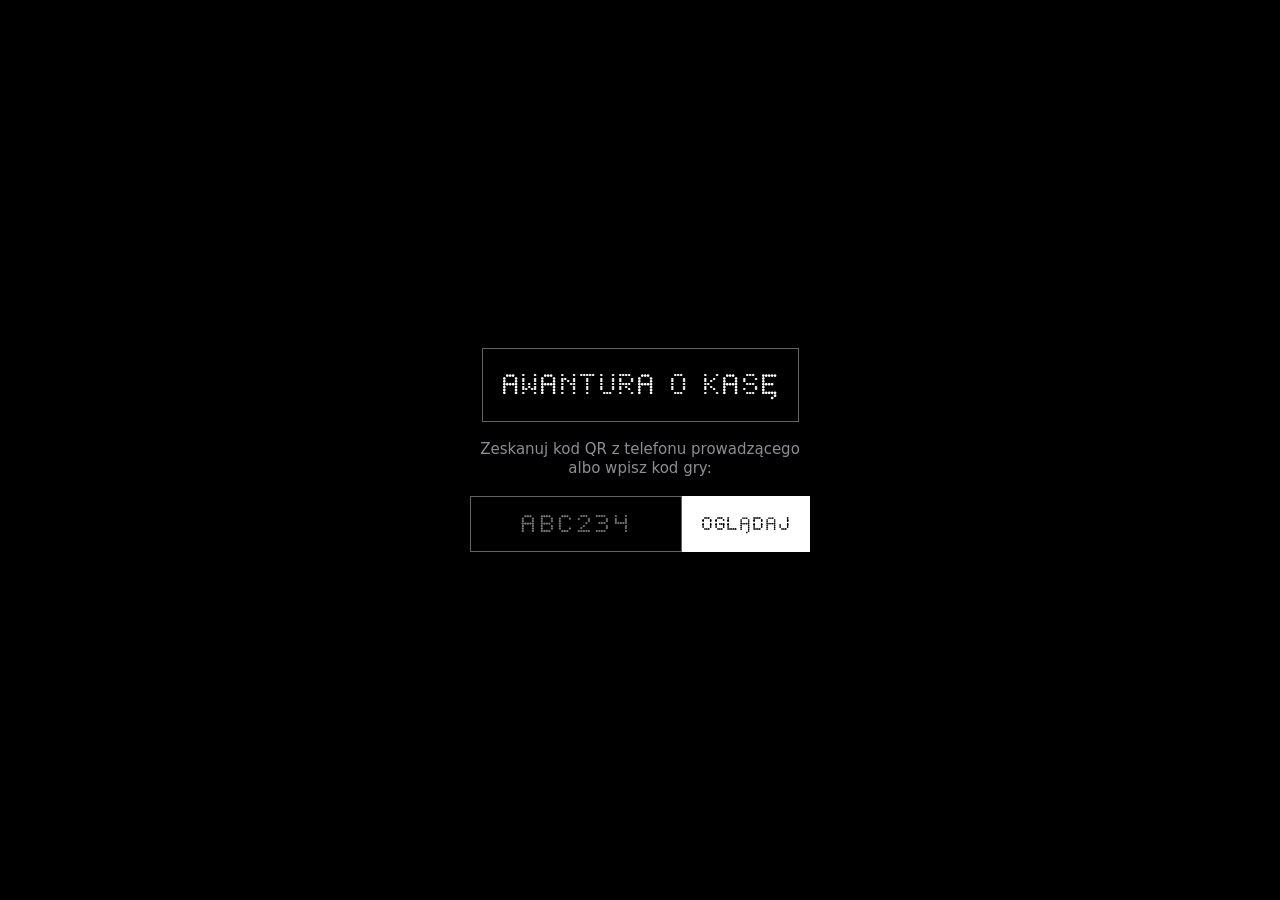
<file: index.html>
<!doctype html>
<html lang="pl">
<head>
  <meta charset="utf-8">
  <meta name="viewport" content="width=device-width, initial-scale=1, viewport-fit=cover">
  <meta name="color-scheme" content="dark">
  <meta name="theme-color" content="#000000">
  <meta name="apple-mobile-web-app-capable" content="yes">
  <meta name="robots" content="noindex">
  <title>Awantura o kasę · na żywo</title>
  <link rel="preload" href="fonts/led-dot-matrix.woff2" as="font" type="font/woff2" crossorigin>
  <link rel="stylesheet" href="style.css?v=20261004160548">
</head>
<body>
  <main id="view" class="screen plain pad"></main>
  <div class="conn" id="conn" hidden></div>

  <!-- Portrait: the player page works only in landscape. -->
  <div class="turn" id="turn" role="alert">
    <div class="turn-art" aria-hidden="true">
      <div class="phone"><div class="screen-art"><i class="b1"></i><i class="b2"></i><i class="b3"></i></div><span class="island"></span></div>
      <div class="arrow">↺</div>
    </div>
    <div class="led title">OBRÓĆ TELEFON</div>
    <p class="sub">Podgląd gry działa w poziomie.</p>
    <p class="hint">Jeśli ekran się nie obraca: wyłącz blokadę orientacji w Centrum sterowania.</p>
  </div>
  <div class="dbg" id="dbg" hidden></div>

  <div class="nocode" id="nocode" hidden>
    <div class="box led big">AWANTURA O KASĘ</div>
    <p>Zeskanuj kod QR z telefonu prowadzącego<br>albo wpisz kod gry:</p>
    <form id="codeForm"><input id="codeInput" maxlength="6" autocapitalize="characters" autocomplete="off" spellcheck="false" placeholder="ABC234"><button class="btn primary led">OGLĄDAJ</button></form>
  </div>

  <script src="app.js?v=20261004160548"></script>
</body>
</html>
</file>
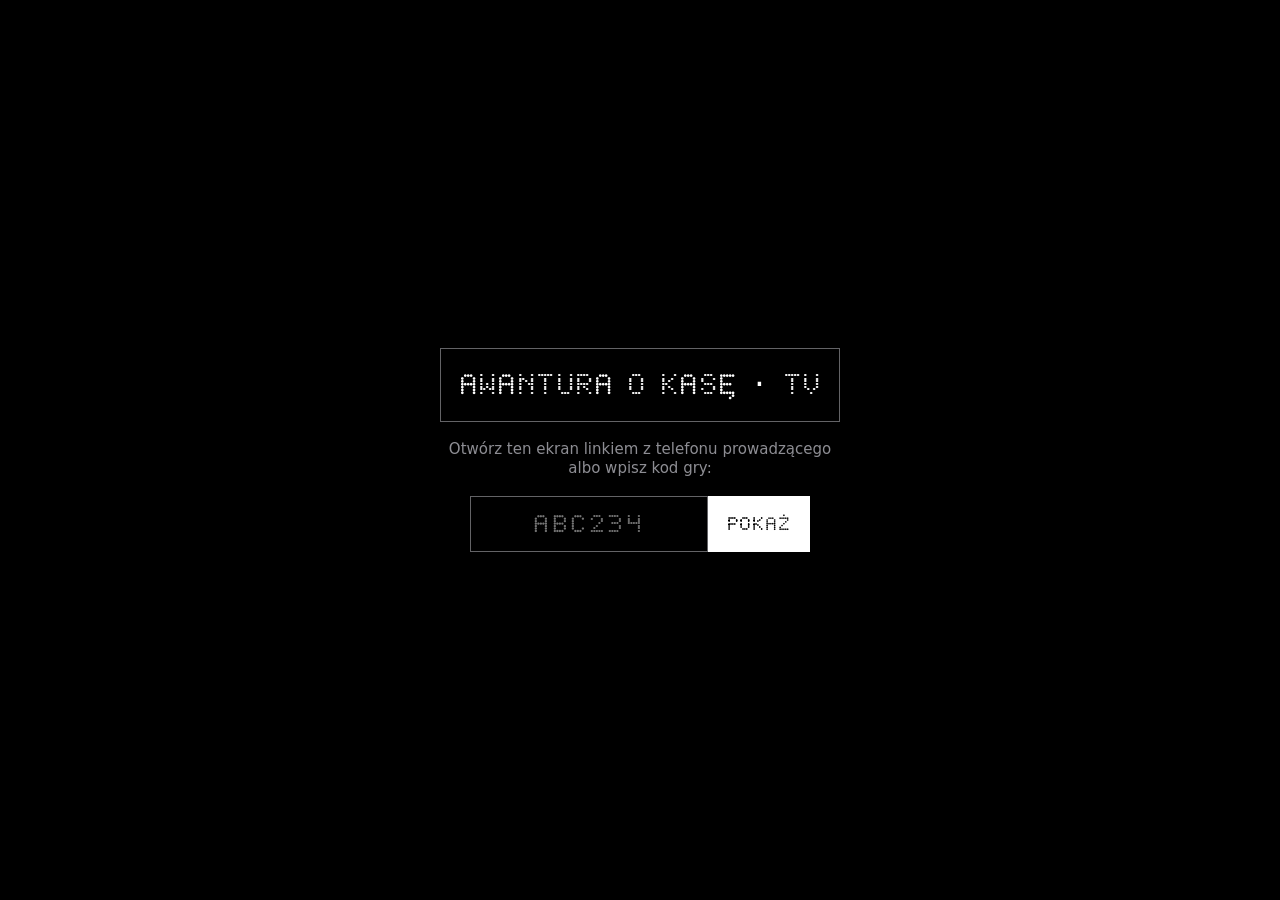
<file: tv.html>
<!doctype html>
<html lang="pl">
<head>
  <meta charset="utf-8">
  <meta name="viewport" content="width=device-width, initial-scale=1, viewport-fit=cover">
  <meta name="color-scheme" content="dark">
  <meta name="theme-color" content="#000000">
  <meta name="robots" content="noindex">
  <title>Awantura o kasę · TV</title>
  <link rel="preload" href="fonts/led-dot-matrix.woff2" as="font" type="font/woff2" crossorigin>
  <!-- Shared look (font, colours, team classes, bar cells) + the TV layout on top. -->
  <link rel="stylesheet" href="style.css?v=20261004160548">
  <link rel="stylesheet" href="tv.css?v=20261004160548">
</head>
<body class="tv-body">
  <main class="tv"><div class="stage" id="stage"></div></main>
  <div class="conn" id="conn" hidden></div>
  <div class="dbg" id="dbg" hidden></div>

  <div class="nocode" id="nocode" hidden>
    <div class="box led big">AWANTURA O KASĘ · TV</div>
    <p>Otwórz ten ekran linkiem z telefonu prowadzącego<br>albo wpisz kod gry:</p>
    <form id="codeForm"><input id="codeInput" maxlength="6" autocapitalize="characters" autocomplete="off" spellcheck="false" placeholder="ABC234"><button class="btn primary led">POKAŻ</button></form>
  </div>

  <script src="tv.js?v=20261004160548"></script>
</body>
</html>
</file>
<file: style.css>
/* Awantura o kasę — live view for players ("my team"). Same look as the app:
   iOS system colours, OLED black / white, LED font, flat grid, 1 px lines,
   black text on team colours, Mistrzowie black with white digits. */
@font-face {
  font-family: "LED";
  src: url("fonts/led-dot-matrix.woff2") format("woff2");
  font-display: block;
}

:root {
  /* Dark OLED only (v11) — same values as the app's Theme.swift. */
  --bg: #000000; --ink: #ffffff; --ink2: #8d8d93; --line: #636366; --soft: #38383a;
  --pot: #1c1c1e; --danger: #ff453a; --red: #ff453a;
  --blue: #0a84ff; --green: #30d158; --yellow: #ffd60a; --masters: #000000;
  --masters-edge: #8e8e93; --ink-out: #b0b0b5;
  --glow: 0 0 10px rgba(255,255,255,.6), 0 0 3px rgba(255,255,255,.35);
  --sat: env(safe-area-inset-top); --sar: env(safe-area-inset-right);
  --sab: env(safe-area-inset-bottom); --sal: env(safe-area-inset-left);
  /* Bars: one height, one label size, one LED value size everywhere. */
  --bh: 42px; --bk: 11px; --bv: 20px;
  color-scheme: dark;
}
@media (max-height: 380px) { :root { --bh: 36px; --bk: 10px; --bv: 17px; } }
/* --tc team colour; --tdim / --tink = a team that is out (bankrupt, not
   bidding, not in the final): the colour darkened on black like the web
   prototype (≈ 22 % colour) with dimmed team-coloured digits (≈ 45 %);
   --tbid = an offer that does not lead (prototype: 30 % black vs the leader). */
.t-blue, .t-green, .t-yellow, .t-masters {
  --tdim: color-mix(in srgb, var(--tc) 22%, #000); --tink: color-mix(in srgb, var(--tc) 45%, #000);
  --tbid: color-mix(in srgb, var(--tc) 35%, #000); --tlite: color-mix(in srgb, var(--tc) 70%, #fff);
}
.t-blue { --tc: var(--blue); }
.t-green { --tc: var(--green); }
.t-yellow { --tc: var(--yellow); }
.t-masters { --tc: var(--masters); --tdim: #1c1c1e; --tink: #8d8d93; --tbid: #2c2c2e; --tlite: #d1d1d6; }

* { box-sizing: border-box; margin: 0; padding: 0; }
html, body { background: var(--bg); color: var(--ink); height: 100%; overflow: hidden; }
body {
  font: 500 15px/1.25 -apple-system, BlinkMacSystemFont, "SF Pro Text", system-ui, sans-serif;
  text-transform: uppercase; letter-spacing: .05em;
  -webkit-text-size-adjust: 100%; -webkit-user-select: none; user-select: none;
}
button { font: inherit; color: inherit; text-transform: inherit; letter-spacing: inherit; border-radius: 0; cursor: pointer; }
.led { font-family: "LED", ui-monospace, monospace; font-weight: 400; letter-spacing: .05em; line-height: 1; }
[data-fit] { display: inline-block; white-space: nowrap; }
/* Fixed digit cells (all LED digits share one width): changed digits roll up. */
.dg { display: inline-block; position: relative; vertical-align: top; height: 1em; line-height: 1; clip-path: inset(-0.04em -0.6em); }
.dg i { display: block; font-style: normal; height: 1em; }
.dg.roll i { animation: roll .14s cubic-bezier(.25, 0, 0, 1) both; }
@keyframes roll { from { transform: translateY(0); } to { transform: translateY(-100%); } }
.dg i:only-child { transform: none !important; animation: none !important; }
.lbl { font-size: 11px; font-weight: 600; letter-spacing: .1em; color: var(--ink2); }
.fine { flex: none; font-size: 11px; color: var(--ink2); text-align: center; }
@keyframes blink { 50% { filter: brightness(1.45); } }

/* One screen, never scrolls. Game screens run edge to edge (colour to the
   very edges); only the bars carry lines. Content keeps clear of the
   Dynamic Island / home indicator through the safe-area insets. */
.screen {
  position: fixed; inset: 0; display: flex; flex-direction: column; gap: 0; overflow: hidden;
  background: var(--bg); color: var(--ink);
}
.screen.pad {
  gap: 8px;
  padding: max(10px, var(--sat)) max(12px, var(--sar)) max(10px, var(--sab)) max(12px, var(--sal));
}
.screen.fill { background: var(--tc); color: #000; }
.screen.fill.t-masters { color: #fff; }
.screen.fill.out { background: var(--tdim); color: var(--tink); }
.screen.fill.out .mine-label, .screen.fill.out .zl { color: var(--ink-out); }
.screen.fill.t-masters .hero .led { text-shadow: var(--glow); }

/* ---- Bars -------------------------------------------------------------------
   Full-width bands, edge to edge. ONE cell component (`cell()` in app.js):
   small system label next to an LED value. Cells share the width (no holes),
   1 px lines only BETWEEN cells (never at the screen sides), the first/last
   cell's colour runs into the screen edge while its content stays inside the
   safe area. Highlight = cell background only. */
.bar { flex: none; display: flex; background: var(--bg); color: var(--ink); }
.bar.top { height: calc(var(--bh) + var(--sat)); border-bottom: 1px solid var(--line); }
.bar.foot { height: calc(var(--bh) + var(--sab)); border-top: 1px solid var(--line); }
.bar > .cell { flex: 0 0 auto; min-width: 0; display: flex; align-items: center; justify-content: center; gap: 8px;
  padding: 0 12px; border: 0; border-left: 1px solid var(--line); background: var(--bg); color: var(--ink);
  overflow: hidden; white-space: nowrap; }
.bar.top > .cell { padding-top: var(--sat); }
.bar.foot > .cell { padding-bottom: var(--sab); }
.bar > .cell:first-child { border-left: 0; padding-left: calc(12px + var(--sal)); }
.bar > .cell:last-child { padding-right: calc(12px + var(--sar)); }
.bar > .cell.grow, .bar > .cell:only-child { flex: 1 1 0; }
/* question bar: PULA left, CZAS right, one open line */
.bar.qbar > .cell { flex: 1 1 0; }
/* question bar: DO WYGRANIA on the answering team's colour, the clock apart */
.bar.qbar > .cell + .cell { flex: 0 0 auto; min-width: 140px; }
.bar.qbar > .cell.team { justify-content: flex-start; }
/* stacked bar: label over value, cells share the width, values fit */
.bar.stack > .cell { flex: 1 1 auto; flex-direction: column; gap: 2px; }
.bar.stack > .cell.grow { flex: 2 1 auto; }
.bar.stack > .cell .vb { max-width: 100%; justify-content: center; }
.bar > .cell.at-start { justify-content: flex-start; }
.bar > .cell.at-end { justify-content: flex-end; }
.cell .k { flex: none; max-width: 100%; overflow: hidden; text-overflow: ellipsis; font-size: var(--bk); font-weight: 700; letter-spacing: .1em; color: var(--ink2); }
.cell .k:empty { display: none; }
.cell .v { font-size: var(--bv); }
.cell .vb { flex: 0 1 auto; min-width: 0; display: flex; align-items: center; }
.bar > .cell:not(.team):not(.good):not(.bad):not(.hl):not(.box) .v { text-shadow: var(--glow); }
/* highlighted cells: background colour only; label in the cell's ink */
.bar > .cell.good { background: var(--green); color: #000; }
.bar > .cell.bad { background: var(--red); color: #000; }
/* black box: reversed (white cell in dark, black in light) so it never vanishes into the bar */
.bar > .cell.box { background: var(--ink); color: var(--bg); }
.bar > .cell.hl { background: var(--ink); color: var(--bg); }
.bar > .cell.team { background: var(--tc); color: #000; flex-grow: 0; min-width: 76px; }
.bar > .cell.team.grow { flex: 1 1 0; }
.bar > .cell.team.t-masters { color: #fff; box-shadow: inset 0 0 0 1.5px var(--masters-edge); }
.bar > .cell.team.t-masters .v { text-shadow: var(--glow); }
.bar > .cell.team.out { background: var(--tdim); color: var(--ink-out); }
.bar > .cell.good .k, .bar > .cell.bad .k, .bar > .cell.box .k, .bar > .cell.hl .k, .bar > .cell.team .k { color: inherit; }
.bar > .cell.zero .v, .bar > .cell.zero .k { animation: blink .7s infinite; }
.bar.haggle { height: var(--bh); border-bottom: 1px solid var(--line); animation: blink 1.2s infinite; }
.bar.haggle > .cell { justify-content: space-between; }

/* 0. Team picker */
.pick-head { flex: none; display: flex; align-items: center; justify-content: space-between; gap: 8px; min-height: 44px; }
.pick-head .led { font-size: clamp(14px, 4.4vw, 20px); white-space: nowrap; }
.pick-head .close { height: 40px; padding: 0 14px; border: 1px solid var(--line); background: var(--bg); font-size: 12px; font-weight: 600; }
.picks { flex: 1 1 0; min-height: 0; display: flex; flex-direction: column; gap: 8px; }
.pick { flex: 1 1 0; min-height: 0; border: 0; background: var(--tc); color: #000;
  display: flex; flex-direction: column; align-items: center; justify-content: center; gap: 8px; }
.pick .nm { font-size: clamp(14px, min(6vmin, 2.9vw), 40px); }
.pick .sub { font-size: 12px; font-weight: 600; letter-spacing: .1em; }
.pick.t-masters { color: #fff; outline: 1.5px solid var(--masters-edge); outline-offset: -1.5px; }
.pick.t-masters .nm { text-shadow: var(--glow); }
.pick.on { box-shadow: inset 0 0 0 4px var(--ink); }
.pick.t-masters.on { box-shadow: inset 0 0 0 4px #fff; }
.center-msg { flex: 1; display: flex; flex-direction: column; align-items: center; justify-content: center; gap: 14px; }
.center-msg .big { font-size: 28px; border: 1px solid var(--line); padding: 20px 18px; }


/* 1 + 4. My colour, my money */
.hero { flex: 1 1 0; min-height: 0; display: flex; flex-direction: column; align-items: center; justify-content: center; gap: 4px; overflow: hidden;
  margin: 6px max(16px, var(--sar)) 6px max(16px, var(--sal)); }
.mine-label { flex: none; text-align: center; font-size: 15px; font-weight: 700; letter-spacing: .12em; }
.mine-label.bankrupt { font-size: 22px; }
.amount { flex: none; width: 100%; display: flex; align-items: center; justify-content: center; }
.zl { flex: none; text-align: center; font-size: 16px; font-weight: 700; }

/* 2. Auction: columns KONTO over OFERTA (no names: colour = team), PULA bar */
/* edge to edge: columns run the full height between the bars and to the
   screen sides; the first/last column's content keeps clear of the safe area */
.cols { flex: 1 1 0; min-height: 0; display: flex; }
.col { flex: 1 1 0; min-width: 0; display: flex; flex-direction: column; border-left: 1px solid #000; }
.col:first-child { border-left: 0; }
.col:first-child > .konto, .col:first-child .ol, .col:first-child .ov { padding-left: var(--sal); }
.col:last-child > .konto, .col:last-child .ol, .col:last-child .ov { padding-right: var(--sar); }
.col[data-id] { cursor: pointer; }
.col .konto { flex: none; height: var(--bh); display: flex; align-items: center; justify-content: center; gap: 8px;
  border-bottom: 1px solid var(--line); }
.col + .col .konto { box-shadow: inset 1px 0 0 var(--line); }
.col .konto .k { font-size: var(--bk); font-weight: 700; letter-spacing: .1em; color: var(--ink); }
.col .konto .v { font-size: var(--bv); text-shadow: var(--glow); }
.col.mine .konto { background: var(--pot); }
.offer { flex: 1 1 0; min-height: 0; position: relative; display: flex; flex-direction: column; overflow: hidden;
  background: var(--tbid); color: var(--tlite); }
.offer .ov { flex: 1 1 0; min-height: 0; display: flex; align-items: center; justify-content: center; padding: 0 8px; overflow: hidden; }
.offer .st { position: absolute; left: 0; right: 0; bottom: 10px; text-align: center;
  font-size: clamp(12px, 4vh, 16px); font-weight: 800; letter-spacing: .12em; color: var(--ink-out); }
/* the leader (and VA BANQUE): full team colour, black digits */
.offer.lead { background: var(--tc); color: #000; }
.offer.lead .st { color: #000; }
.col.t-masters .offer { outline: 1.5px solid var(--masters-edge); outline-offset: -1.5px; }
.col.t-masters .offer.lead { color: #fff; outline: 3px solid #fff; outline-offset: -3px; }
.col.t-masters .offer:not(.lead):not(.out) { background: #383838; }
.col.t-masters .offer .led { text-shadow: var(--glow); }
/* out of the auction (bankrupt / not bidding / BLOKADA): darker still */
.offer.out { background: var(--tdim); color: var(--tink); }
.offer.out .led { text-shadow: none !important; }
/* VA BANQUE: the prototype's 200 ms blink between 30 % and 60 % black */
.offer.vb { animation: vb .4s steps(1, end) infinite; }
@keyframes vb { 0% { background: color-mix(in srgb, var(--tc) 70%, #000); } 50% { background: color-mix(in srgb, var(--tc) 40%, #000); } }
/* an overbid: a short pulse of the tile (the host's phone plays the bid sound) */
.offer.pulse { animation: pulse .22s cubic-bezier(.25, 0, 0, 1); }
@keyframes pulse { 0% { filter: brightness(1.35); transform: scale(1.03); } 100% { filter: none; transform: none; } }

/* Host actions (KARA, PREMIA) and a bought hint: thin bars under the top bar */
.bar.fx { height: 30px; border-bottom: 1px solid var(--line); }
.bar.fx > .cell { flex: 1 1 0; }
/* 1 NA 1 crossing out: the list, crossed-out ones dimmed and struck */
.strike { flex: 1 1 0; min-height: 0; display: flex; flex-wrap: wrap; align-content: stretch; gap: 1px;
  background: var(--line); }
.sk { flex: 1 0 calc(33.34% - 1px); display: flex; align-items: center; justify-content: center; background: var(--bg); }
.sk.l { padding-left: var(--sal); } .sk.r { padding-right: var(--sar); } .sk.b { padding-bottom: var(--sab); }
.sk .led { font-size: clamp(16px, 5vh, 26px); text-shadow: var(--glow); }
.sk.out .led { color: var(--ink2); text-decoration: line-through; text-shadow: none; }

/* The wheel (live): half wheel anchored at the bottom, pointer on top */
.screen.wheel .wheel-area { flex: 1 1 0; min-height: 0; display: flex; align-items: flex-end; justify-content: center; overflow: hidden; }
.wheel-svg { width: 100%; height: 100%; display: block; }
.wheel-svg #disc { will-change: transform; transform-origin: 0 0; }
.wheel-svg text { font-family: "LED", ui-monospace, monospace; letter-spacing: .04em; }
#wheelTicker { font-family: "LED", ui-monospace, monospace; font-size: var(--bv); text-shadow: var(--glow); white-space: nowrap; }

/* 3. Question: low bar PULA ——— CZAS, the question wide, A–D 2×2 */
.q { flex: 1 1 0; min-height: 0; display: flex; flex-direction: column; gap: 8px;
  padding: 8px calc(10px + var(--sar)) calc(8px + var(--sab)) calc(10px + var(--sal)); background: var(--tc); color: #000; }
.q.t-masters { color: #fff; }
.q .who { flex: none; text-align: center; font-size: var(--bk); font-weight: 800; letter-spacing: .1em; }
/* "ODPOWIADACIE!" — the most important word for the team: big (v13) */
.q .who.mine { font-size: clamp(16px, 6vh, 26px); letter-spacing: .14em; }
.qtext { flex: 1 1 0; min-height: 0; display: flex; align-items: center; justify-content: center; overflow: hidden; }
.qtext [data-fit] { display: block; width: 100%; white-space: normal; font-weight: 700; line-height: 1.08; text-align: center; letter-spacing: 0; }
.answers { flex: none; display: grid; grid-template-columns: 1fr 1fr; gap: 6px; }
/* A–D readable at arm's length (v13): at least 20 px, the question gives way */
.a { display: flex; align-items: center; gap: 10px; min-width: 0; padding: 6px 10px; background: var(--bg); color: var(--ink);
  border: 1px solid var(--soft); font-size: clamp(18px, 5.4vh, 22px); font-weight: 700; line-height: 1.1; }
.a .chip { flex: none; width: 1.3em; height: 1.3em; display: flex; align-items: center; justify-content: center; background: var(--ink); color: var(--bg); font-size: 1em; }

/* Connection warning + debug */
.conn { position: fixed; left: 0; right: 0; bottom: 0; z-index: 5; padding: 8px 12px calc(8px + env(safe-area-inset-bottom));
  background: var(--danger); color: #fff; font-size: 12px; font-weight: 800; text-align: center; letter-spacing: .08em; }
.conn[hidden], .dbg[hidden] { display: none; }
.dbg { position: fixed; left: 4px; bottom: 4px; z-index: 6; font-size: 10px; background: var(--bg); color: var(--ink); padding: 2px 4px; }

/* Code entry */
.nocode { position: fixed; inset: 0; z-index: 9; background: var(--bg); display: flex; flex-direction: column; align-items: center; justify-content: center; gap: 18px; padding: 24px; text-align: center; }
.nocode[hidden] { display: none; }
.nocode .big { font-size: 28px; padding: 22px 18px; }
.box { border: 1px solid var(--line); }
.nocode p { color: var(--ink2); text-transform: none; letter-spacing: 0; }
.nocode form { display: flex; width: 100%; max-width: 340px; }
.nocode input { flex: 1; min-width: 0; height: 56px; border: 1px solid var(--line); background: var(--bg); color: var(--ink); font: 24px "LED", monospace; text-align: center; text-transform: uppercase; letter-spacing: .15em; border-radius: 0; }
.btn { height: 56px; padding: 0 18px; border: 1px solid var(--ink); background: var(--ink); color: var(--bg); font-size: 18px; border-radius: 0; }


/* Landscape only (round 8): the picker in a row; portrait shows "turn the phone". */
.picks { flex-direction: row; }

/* ---- Portrait: "OBRÓĆ TELEFON" ---------------------------------------------- */
.turn { display: none; }
@media (orientation: portrait) {
  #view, .conn { display: none !important; }
  .turn {
    position: fixed; inset: 0; z-index: 8; display: flex; flex-direction: column; align-items: center; justify-content: center;
    gap: 18px; padding: max(24px, var(--sat)) 28px max(24px, var(--sab)); text-align: center; background: var(--bg); color: var(--ink);
  }
}
.turn-art { position: relative; width: 190px; height: 190px; display: flex; align-items: center; justify-content: center;
  border: 1px solid var(--line); }
.turn .phone { position: relative; width: 66px; height: 124px; border: 4px solid var(--ink); border-radius: 14px; padding: 6px;
  animation: turn 2.6s cubic-bezier(.65, 0, .35, 1) infinite; }
.turn .island { position: absolute; top: 5px; left: 50%; width: 18px; height: 5px; margin-left: -9px; border-radius: 3px; background: var(--ink); }
.turn .screen-art { width: 100%; height: 100%; display: flex; flex-direction: column; gap: 3px; padding-top: 9px; }
.turn .screen-art i { flex: 1; display: block; }
.turn .b1 { background: var(--blue); } .turn .b2 { background: var(--green); } .turn .b3 { background: var(--yellow); }
.turn .arrow { position: absolute; right: 14px; top: 8px; font-size: 34px; line-height: 1; color: var(--ink2);
  animation: turnArrow 2.6s ease-in-out infinite; }
@keyframes turn { 0%, 18% { transform: rotate(0deg); } 50%, 82% { transform: rotate(-90deg); } 100% { transform: rotate(0deg); } }
@keyframes turnArrow { 0%, 18% { opacity: 1; } 40%, 100% { opacity: .25; } }
.turn .title { font-size: 34px; text-shadow: var(--glow); }
.turn .sub { font-size: 14px; font-weight: 700; letter-spacing: .1em; }
.turn .hint { max-width: 300px; font-size: 13px; font-weight: 500; line-height: 1.4; color: var(--ink2); text-transform: none; letter-spacing: 0; }
@media (prefers-reduced-motion: reduce) {
  .turn .phone { animation: none; transform: rotate(-90deg); }
  .turn .arrow { animation: none; }
}


/* Black box opening at the end (v13): full screen, the drum roll pulses */
.box-open .hero { gap: 10px; }
.box-open .led.drum { font-size: clamp(60px, 30vh, 160px); text-shadow: var(--glow); animation: blink .3s infinite; }
.box-open .amount .led { text-shadow: var(--glow); }
/* v16: before START CZASU the question text is not sent — LED "PYTANIE ZA CHWILĘ". */
.qtext.qwait [data-fit] { font-family: "LED", ui-monospace, monospace; font-weight: 400; letter-spacing: .05em; }
/* v16 (Arek's pattern): the wheel seen from the side fills the screen; ONE bar
   on top (RUNDA | field) and the accounts at the bottom float over it — solid
   black, 1 px frame, flat. */
.screen.wheel .wheel-area, .stage > .wheel-area { position: relative; display: block; }
.wheel-area > .wheel-svg { position: absolute; inset: 0; }
.wheel-area > .wtop, .wheel-area > .wfoot { position: absolute; z-index: 1;
  left: calc(max(10px, var(--sal)) + 1.5%); right: calc(max(10px, var(--sar)) + 1.5%); }
.wheel-area > .wtop { top: calc(max(8px, var(--sat)) + 2%); height: var(--bh); border: 1px solid var(--line); }
.wheel-area > .wfoot { bottom: calc(max(8px, var(--sab)) + 2%); }
.wheel-area > .wfoot > .bar { height: var(--bh); border: 1px solid var(--line); }
.wheel-area .bar > .cell:first-child { padding-left: 12px; }
.wheel-area .bar > .cell:last-child { padding-right: 12px; }
</file>
<file: tv.css>
/* Awantura o kasę — TV "studio" screen in the browser (twin of
   Awantura/Views/StudioView.swift, v11). Loaded AFTER style.css and reuses its
   font, dark colours, team classes (.t-* with --tc/--tdim/--tbid/--tlite), the
   ONE bar cell (.bar > .cell), the digit cells (.dg), the auction offers
   (.offer), the big call and the wheel. Only the TV layout lives here: 16:9
   stage, edge to edge, everything sized in --u = 1 px of a 1080p TV (like `u`
   in StudioView). */

:root {
  --u: min(calc(100vw / 1920), calc(100vh / 1080));
  /* bar cell sizes from StudioView's BarCell: 96 high, label 26, value 52 */
  --bh: calc(96 * var(--u)); --bk: calc(26 * var(--u)); --bv: calc(52 * var(--u));
  --sat: 0px; --sar: 0px; --sab: 0px; --sal: 0px;
}

.tv { position: fixed; inset: 0; display: flex; align-items: center; justify-content: center; background: var(--bg); overflow: hidden; }
.stage {
  width: calc(1920 * var(--u)); height: calc(1080 * var(--u));
  display: flex; flex-direction: column;
  background: var(--bg); color: var(--ink); overflow: hidden;
}

/* ---- Bars: the page's cell at TV size, full-width bands --------------------- */
.tv .bar { flex: none; height: var(--bh); }
.tv .bar > .cell { padding: 0 calc(28 * var(--u)); gap: calc(20 * var(--u)); }
.tv .bar > .cell:first-child { padding-left: calc(28 * var(--u)); }
.tv .bar > .cell:last-child { padding-right: calc(28 * var(--u)); }
.tv .bar.stack > .cell { gap: calc(6 * var(--u)); }
.tv .bar > .cell .k { font-weight: 600; letter-spacing: .115em; }
.tv .bar > .cell.team { min-width: 0; }
.tv .bar.sub { border-bottom: 1px solid var(--line); }
.tv .bar.fx { height: calc(60 * var(--u)); }
.tv .bar.fx > .cell .k { font-size: calc(22 * var(--u)); }
.tv .bar.fx > .cell .v { font-size: calc(36 * var(--u)); }

/* ---- Team tiles: the account on the team colour, no names ------------------- */
.tiles { flex: none; display: flex; height: calc(150 * var(--u)); margin-bottom: calc(6 * var(--u)); }
.tile { flex: 1 1 0; min-width: 0; display: flex; align-items: center; justify-content: center; background: var(--tc); color: #000; }
.tile .led { font-size: calc(88 * var(--u)); }
.tile.t-masters, .tv .qcard.t-masters, .tv .bigp.t-masters { color: #fff; box-shadow: inset 0 0 0 1.5px var(--masters-edge); }
.tile.t-masters .led, .bigp.t-masters .led { text-shadow: var(--glow); }
.tile.out { background: var(--tdim); color: var(--ink-out); }
.tile.out .led { font-size: calc(64 * var(--u)); }

/* ---- Panel ------------------------------------------------------------------ */
.panel { flex: 1 1 0; min-height: 0; display: flex; flex-direction: column; }
.msg { flex: 1 1 0; min-height: 0; display: flex; align-items: center; justify-content: center; padding: 0 calc(40 * var(--u)); overflow: hidden; }
.msg .led { font-size: calc(110 * var(--u)); text-shadow: var(--glow); }
.msg.dim .led { color: var(--ink2); text-shadow: none; }

/* Auction: the page's offers (lit leader / dimmed / out + word), at TV size */
.tv .cols { flex: 1 1 0; min-height: 0; display: flex; margin: 0; }
.tv .cols > .offer { flex: 1 1 0; min-width: 0; }
.tv .offer .ov { padding: 0 calc(16 * var(--u)); }
.tv .offer .ov .led { font-size: calc(140 * var(--u)); }
.tv .offer.lead .ov .led { text-shadow: none; }
.tv .offer.t-masters { outline: 1.5px solid var(--masters-edge); outline-offset: -1.5px; }
.tv .offer.t-masters.lead { color: #fff; }
.tv .offer.t-masters .led { text-shadow: var(--glow); }
.tv .offer .st { bottom: calc(24 * var(--u)); font-size: calc(28 * var(--u)); letter-spacing: calc(3 * var(--u)); }
/* VA BANQUE like StudioView: full colour ↔ 55 % colour every 200 ms (black digits stay readable) */
.tv .offer.vb { animation: tvvb .4s steps(1, end) infinite; }
@keyframes tvvb { 0% { background: var(--tc); } 50% { background: color-mix(in srgb, var(--tc) 55%, #000); } }

/* 1 NA 1 crossing out: 2 per row, like StudioView */
.tvstrike { flex: 1 1 0; min-height: 0; display: grid; grid-template-columns: 1fr 1fr; align-content: start;
  gap: calc(18 * var(--u)); padding: calc(30 * var(--u)); }
.tvstrike .sk { height: calc(90 * var(--u)); background: none; }
.tvstrike .sk .led { font-size: calc(52 * var(--u)); text-shadow: var(--glow); }
.tvstrike .sk.out .led { color: var(--ink2); text-decoration: line-through; text-shadow: none; }

/* Question: card in the answering team's colour, haggling = reversed bar above */
.tv .bar.haggle { animation: blink 1.2s infinite; }
.qcard { flex: 1 1 0; min-height: 0; display: flex; flex-direction: column; gap: calc(28 * var(--u)); padding: calc(36 * var(--u));
  background: var(--tc); color: #000; overflow: hidden; }
.qcard .who { flex: none; text-align: center; font-size: calc(28 * var(--u)); font-weight: 800; letter-spacing: .107em; }
.qcard .qtext { flex: 1 1 0; min-height: 0; display: flex; align-items: center; justify-content: center; overflow: hidden; }
.qcard .qtext [data-fit] { display: block; width: 100%; white-space: normal; font-size: calc(72 * var(--u)); font-weight: 700; line-height: 1.12; text-align: center; letter-spacing: 0; }
.qcard .answers { flex: none; display: grid; grid-template-columns: 1fr 1fr; gap: calc(16 * var(--u)); }
.qcard .a { display: flex; align-items: center; gap: calc(18 * var(--u)); min-width: 0; padding: calc(14 * var(--u));
  background: var(--bg); color: var(--ink); border: 0; font-size: calc(36 * var(--u)); font-weight: 600; line-height: 1.15; }
.qcard .a .chip { flex: none; width: calc(60 * var(--u)); height: calc(60 * var(--u)); display: flex; align-items: center; justify-content: center;
  background: var(--ink); color: var(--bg); font-size: calc(40 * var(--u)); }
.qcard .a .tx { min-width: 0; overflow: hidden; display: -webkit-box; -webkit-line-clamp: 2; -webkit-box-orient: vertical; }

/* Result (WYGRANA counter) / end: big panel in the team's colour */
.bigp { flex: 1 1 0; min-height: 0; display: flex; flex-direction: column; align-items: center; justify-content: center; gap: calc(20 * var(--u));
  padding: 0 calc(40 * var(--u)); background: var(--tc); color: #000; overflow: hidden; }
.bigp .cap { flex: none; font-size: calc(34 * var(--u)); font-weight: 800; letter-spacing: .118em; }
.bigp .val { flex: none; max-width: 100%; display: flex; justify-content: center; }
.bigp .val .led { font-size: calc(220 * var(--u)); }
.bigp.head .val .led { font-size: calc(150 * var(--u)); }

/* The wheel (live): full screen under the bar, half wheel anchored at the bottom */
.stage > .wheel-area { flex: 1 1 0; min-height: 0; display: flex; align-items: flex-end; justify-content: center; overflow: hidden; }
.stage #wheelTicker { font-size: var(--bv); }

/* No code yet */
.tv-body .nocode .big { font-size: 28px; }

/* v13 ------------------------------------------------------------------------ */
/* Masters lead: black lit by a bright frame (not darker than the others);
   not leading = dark grey 22 % */
.tv .offer.t-masters.lead { outline: calc(6 * var(--u)) solid #fff; outline-offset: calc(-6 * var(--u)); }
.tv .offer.t-masters:not(.lead):not(.out) { background: #383838; }
/* playing for the pot after VA BANQUE: never "BANKRUT" */
.tile.forpot .led { font-size: calc(64 * var(--u)); }
/* black box opening, full screen */
.boxopen { flex: 1 1 0; min-height: 0; display: flex; flex-direction: column; align-items: center; justify-content: center; gap: calc(30 * var(--u)); padding: 0 calc(60 * var(--u)); }
.boxopen .cap { font-size: calc(34 * var(--u)); font-weight: 800; letter-spacing: .118em; color: var(--ink2); }
.boxopen .val { max-width: 100%; display: flex; justify-content: center; }
.boxopen .val .led { font-size: calc(120 * var(--u)); text-shadow: var(--glow); white-space: normal; text-align: center; }
.boxopen .led.drum { font-size: calc(200 * var(--u)); animation: blink .3s infinite; }
.qcard .qtext.qwait [data-fit] { font-family: "LED", ui-monospace, monospace; font-weight: 400; letter-spacing: .05em; }
/* v16: wheel bars float 48 px (1080p) from the edges. */
.tv .wheel-area > .wtop, .tv .wheel-area > .wfoot { left: calc(48 * var(--u)); right: calc(48 * var(--u)); }
.tv .wheel-area > .wtop { top: calc(48 * var(--u)); }
.tv .wheel-area > .wfoot { bottom: calc(48 * var(--u)); }
.tv .wheel-area .bar > .cell:first-child { padding-left: calc(28 * var(--u)); }
.tv .wheel-area .bar > .cell:last-child { padding-right: calc(28 * var(--u)); }
</file>
